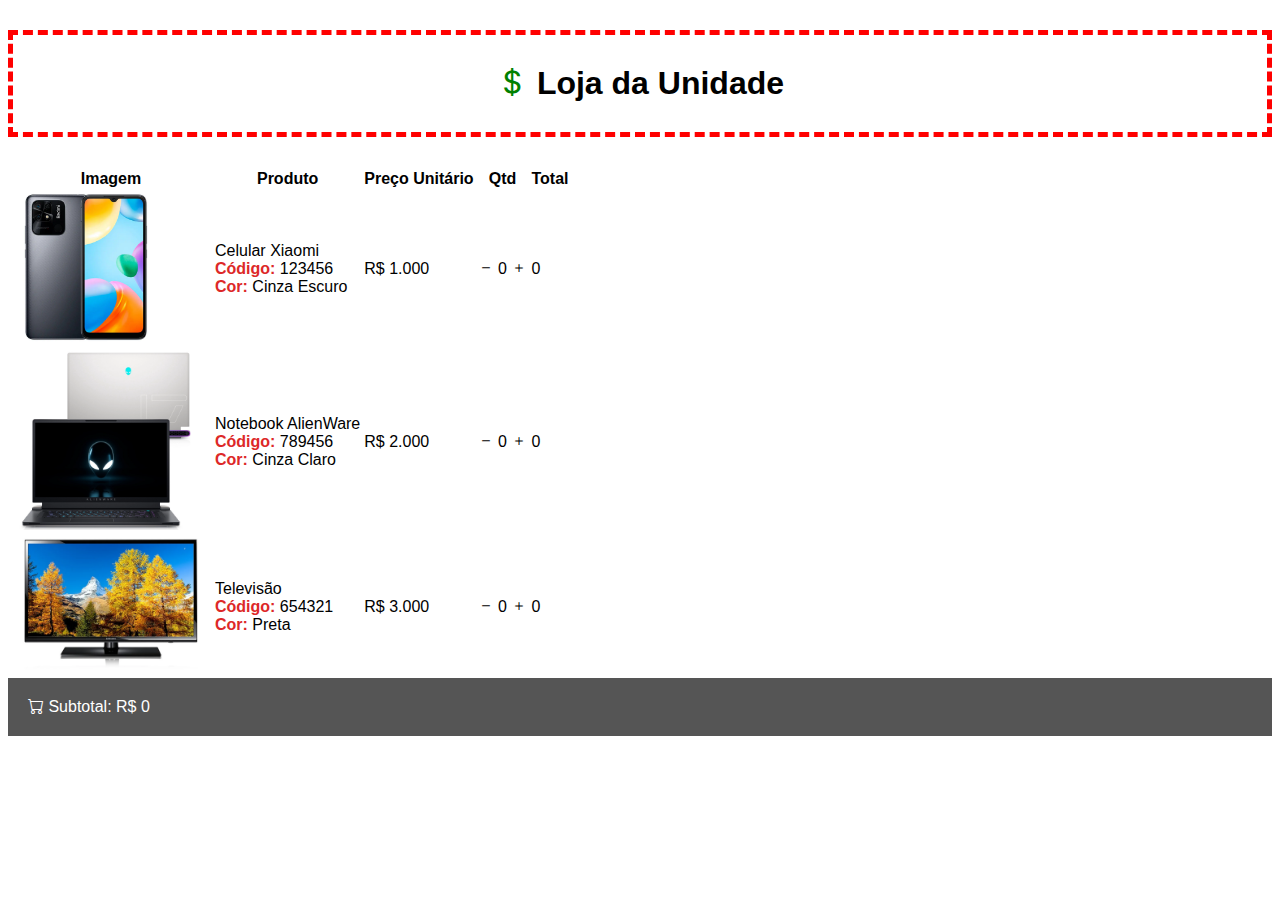
<file: index.html>
<!DOCTYPE html>
<html lang="pt-BR">
<head>
    <meta charset="UTF-8">
    <meta name="viewport" content="width=device-width, initial-scale=1.0">
    <title>Loja</title>

    <link href="https://cdn.jsdelivr.net/npm/bootstrap@5.3.2/dist/css/bootstrap.min.css" rel="stylesheet" integrity="sha384-T3c6CoIi6uLrA9TneNEoa7RxnatzjcDSCmG1MXxSR1GAsXEV/Dwwykc2MPK8M2HN" crossorigin="anonymous">
    <link rel="stylesheet" href="https://cdn.jsdelivr.net/npm/bootstrap-icons@1.11.2/font/bootstrap-icons.min.css">

    <link rel="stylesheet" href="css/style.css">

    <script src="js/funcoes.js"></script>


</head>
    <body>

        <div class="container">

            <h1> <i id="cifrao" class="bi bi-currency-dollar"></i> Loja da Unidade </h1>

            <table class="table table-hover">
                <thead>
                    <tr> <!--Linha--> 
                        <th>Imagem</th> <!--Coluna numa head dentro de uma tabela-->
                        <th>Produto</th>
                        <th>Preço Unitário</th>
                        <th>Qtd</th>
                        <th>Total</th>
                    </tr>
                </thead>
                <tbody>
                    <tr>
                        <td>
                            <img src="img/produto_1.webp" alt="Produto 1" width="150">        
                        </td>
                        <td>
                            <div>Celular Xiaomi</div>
                            <div><span class="produto-item">Código:</span> 123456</div>
                            <div><span class="produto-item"> Cor: </span> Cinza Escuro </div>
                            
                        </td>
                        <td id="valor_1"> R$ 1.000</td>
                        <td>
                            <span class="badge bg-danger" onclick="alterarQtd(1, `-`)"><i class="bi bi-dash"></i></span>
                            <span id="qtd_1">0</span>
                            <span class="badge bg-success"><i class="bi bi-plus" onclick="alterarQtd(1, `+`)"></i></span>
                        </td>
                        <td id="total_1">0</td>
                    </tr>
                    <tr>
                        <td>
                            <img src="img/produto_2.webp" alt="Produto 2" width="180">        
                        </td>
                        <td>
                            <div>Notebook AlienWare</div>
                            <div><span class="produto-item">Código:</span> 789456</div>
                            <div><span class="produto-item"> Cor: </span> Cinza Claro </div>
                            
                        </td>
                        <td id="valor_2">R$ 2.000</td>
                        <td>
                            <span class="badge bg-danger" onclick="alterarQtd(2, `-`)"><i class="bi bi-dash"></i></span>
                            <span id="qtd_2">0</span>
                            <span class="badge bg-success" onclick="alterarQtd(2, `+`)"><i class="bi bi-plus"></i></span>
                        </td>
                        <td id="total_2">0</td>
                    </tr>
                    <tr>
                        <td>
                            <img src="img/produto_3.webp" alt="Produto 3" width="200">        
                        </td>
                        <td>
                            <div>Televisão</div>
                            <div><span class="produto-item">Código:</span> 654321</div>
                            <div><span class="produto-item"> Cor: </span> Preta </div>
                            
                        </td>
                        <td id="valor_3">R$ 3.000</td>
                        <td>
                            <span class="badge bg-danger" onclick="alterarQtd(3,`-`)"><i class="bi bi-dash"></i></span>
                            <span id="qtd_3">0</span>
                            <span class="badge bg-success"onclick="alterarQtd(3,`+`)"><i class="bi bi-plus"></i></span>
                        </td>
                        <td id="total_3">0</td>
                    </tr>
                    
                </tbody>
            </table>

            <footer class="text-center">
                <span> <i class="bi bi-cart"></i>
                    Subtotal: <span id="subtotal">R$ 0</span></span>
            </footer>

        </div>
    
    </body>
</html>
</file>
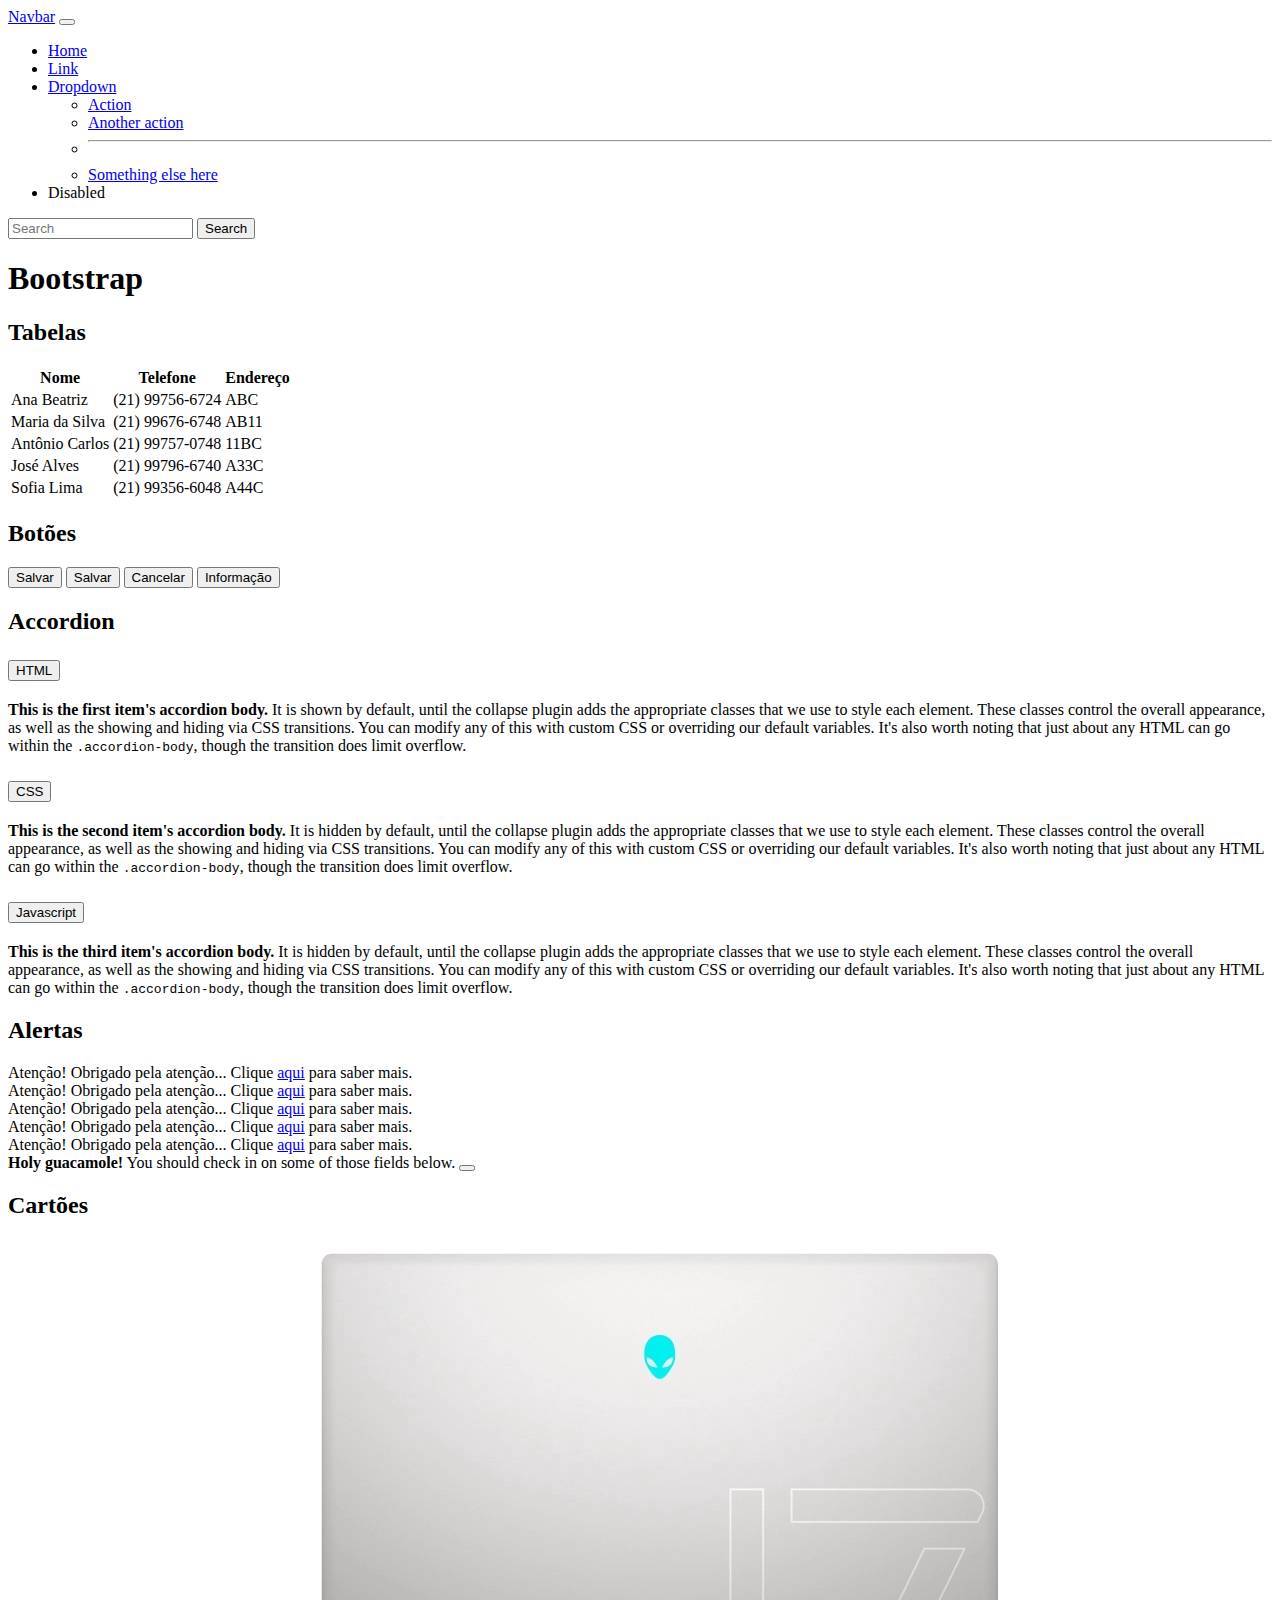
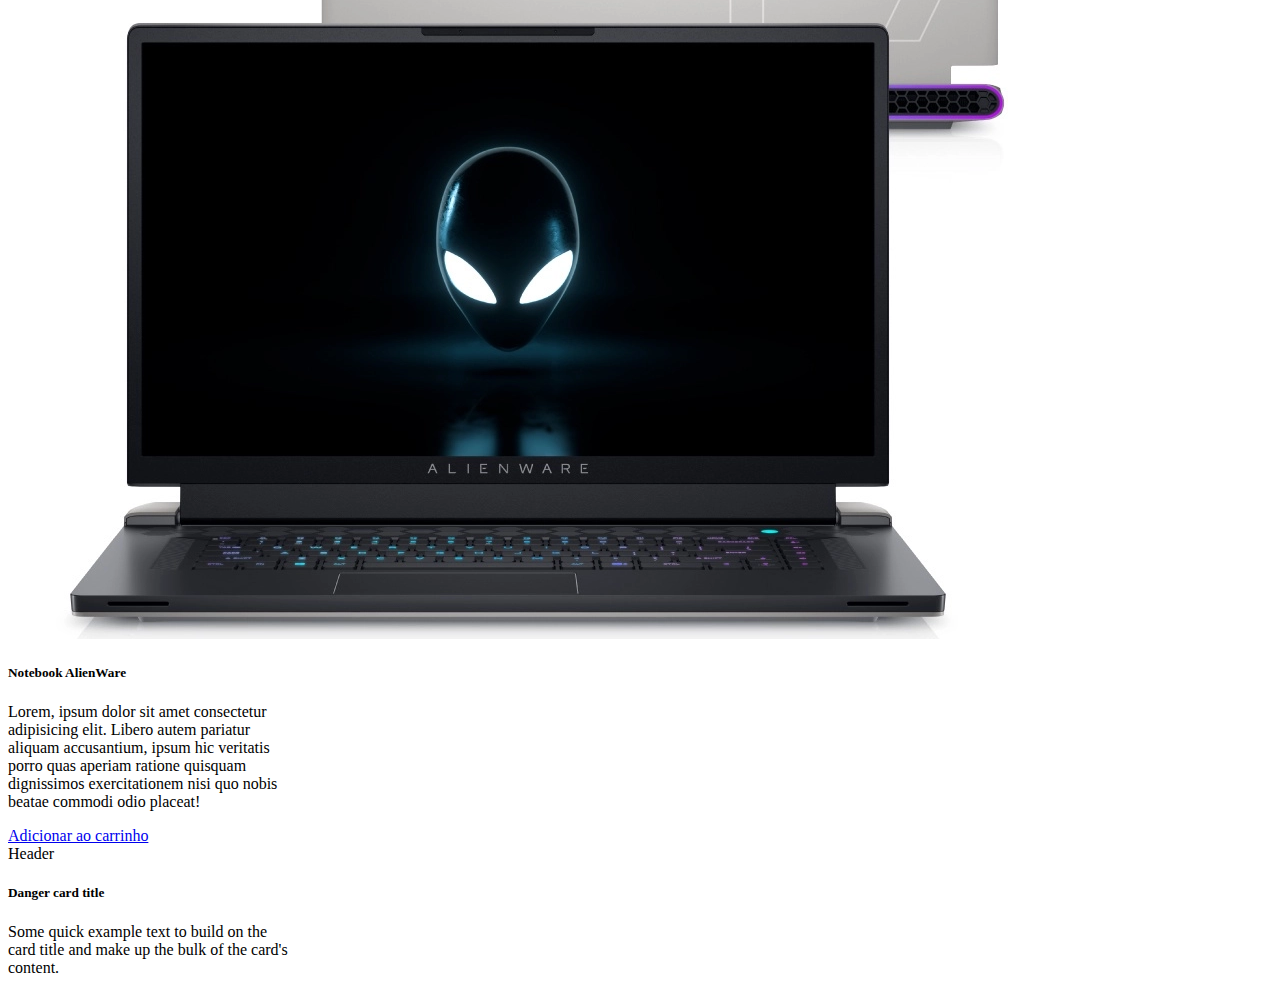
<file: bootstrap.html>
<!DOCTYPE html>
<html lang="pt-BR">
<head>
    <meta charset="UTF-8">
    <meta name="viewport" content="width=device-width, initial-scale=1.0">
    <title>Bootstrap</title>

    <link href="https://cdn.jsdelivr.net/npm/bootstrap@5.3.2/dist/css/bootstrap.min.css" rel="stylesheet" integrity="sha384-T3c6CoIi6uLrA9TneNEoa7RxnatzjcDSCmG1MXxSR1GAsXEV/Dwwykc2MPK8M2HN" crossorigin="anonymous">

    <script src="https://cdn.jsdelivr.net/npm/bootstrap@5.3.2/dist/js/bootstrap.bundle.min.js" integrity="sha384-C6RzsynM9kWDrMNeT87bh95OGNyZPhcTNXj1NW7RuBCsyN/o0jlpcV8Qyq46cDfL" crossorigin="anonymous"></script>

</head>
<body>

    <nav class="navbar bg-dark border-bottom border-body fixed-top" data-bs-theme="dark">
        <div class="container-fluid">
          <a class="navbar-brand" href="#">Navbar</a>
          <button class="navbar-toggler" type="button" data-bs-toggle="collapse" data-bs-target="#navbarSupportedContent" aria-controls="navbarSupportedContent" aria-expanded="false" aria-label="Toggle navigation">
            <span class="navbar-toggler-icon"></span>
          </button>
          <div class="collapse navbar-collapse" id="navbarSupportedContent">
            <ul class="navbar-nav me-auto mb-2 mb-lg-0">
              <li class="nav-item">
                <a class="nav-link active" aria-current="page" href="#">Home</a>
              </li>
              <li class="nav-item">
                <a class="nav-link" href="#">Link</a>
              </li>
              <li class="nav-item dropdown">
                <a class="nav-link dropdown-toggle" href="#" role="button" data-bs-toggle="dropdown" aria-expanded="false">
                  Dropdown
                </a>
                <ul class="dropdown-menu">
                  <li><a class="dropdown-item" href="#">Action</a></li>
                  <li><a class="dropdown-item" href="#">Another action</a></li>
                  <li><hr class="dropdown-divider"></li>
                  <li><a class="dropdown-item" href="#">Something else here</a></li>
                </ul>
              </li>
              <li class="nav-item">
                <a class="nav-link disabled" aria-disabled="true">Disabled</a>
              </li>
            </ul>
            <form class="d-flex" role="search">
              <input class="form-control me-2" type="search" placeholder="Search" aria-label="Search">
              <button class="btn btn-outline-success" type="submit">Search</button>
            </form>
          </div>
        </div>
      </nav>

    <div class="container">

        <h1>Bootstrap</h1>

        <h2>Tabelas</h2>

        <table class="table table-hover table-dark table-striped">
            <thead>
                <tr>
                    <th>Nome</th>
                    <th>Telefone</th>
                    <th>Endereço</th>
                </tr>
            </thead>
            <tbody>
                <tr>
                    <td>Ana Beatriz</td>
                    <td>(21) 99756-6724</td>
                    <td>ABC</td>
                </tr>
                <tr>
                    <td>Maria da Silva</td>
                    <td>(21) 99676-6748</td>
                    <td>AB11</td>
                </tr>
                <tr>
                    <td>Antônio Carlos</td>
                    <td>(21) 99757-0748</td>
                    <td>11BC</td>
                </tr>
                <tr>
                    <td>José Alves</td>
                    <td>(21) 99796-6740</td>
                    <td>A33C</td>
                </tr>
                <tr>
                    <td>Sofia Lima</td>
                    <td>(21) 99356-6048</td>
                    <td>A44C</td>
                </tr>
            </tbody>
        </table>

        <h2>Botões</h2>

        <input class="btn btn-outline-success" type="button" value="Salvar">
        <button class="btn btn-outline-danger" type="button">Salvar</button>
        <button class="btn btn-outline-primary" type="button">Cancelar</button>
    
        <button class="btn btn-info ">Informação</button>

        <h2>Accordion</h2>

        <div class="accordion" id="accordionExample">
            <div class="accordion-item">
            <h2 class="accordion-header">
                <button class="accordion-button" type="button" data-bs-toggle="collapse" data-bs-target="#collapseOne" aria-expanded="true" aria-controls="collapseOne">
                HTML
                </button>
            </h2>
            <div id="collapseOne" class="accordion-collapse collapse show" data-bs-parent="#accordionExample">
                <div class="accordion-body">
                <strong>This is the first item's accordion body.</strong> It is shown by default, until the collapse plugin adds the appropriate classes that we use to style each element. These classes control the overall appearance, as well as the showing and hiding via CSS transitions. You can modify any of this with custom CSS or overriding our default variables. It's also worth noting that just about any HTML can go within the <code>.accordion-body</code>, though the transition does limit overflow.
                </div>
            </div>
            </div>
            <div class="accordion-item">
            <h2 class="accordion-header">
                <button class="accordion-button collapsed" type="button" data-bs-toggle="collapse" data-bs-target="#collapseTwo" aria-expanded="false" aria-controls="collapseTwo">
                CSS
                </button>
            </h2>
            <div id="collapseTwo" class="accordion-collapse collapse" data-bs-parent="#accordionExample">
                <div class="accordion-body">
                <strong>This is the second item's accordion body.</strong> It is hidden by default, until the collapse plugin adds the appropriate classes that we use to style each element. These classes control the overall appearance, as well as the showing and hiding via CSS transitions. You can modify any of this with custom CSS or overriding our default variables. It's also worth noting that just about any HTML can go within the <code>.accordion-body</code>, though the transition does limit overflow.
                </div>
            </div>
            </div>
            <div class="accordion-item">
            <h2 class="accordion-header">
                <button class="accordion-button collapsed" type="button" data-bs-toggle="collapse" data-bs-target="#collapseThree" aria-expanded="false" aria-controls="collapseThree">
                Javascript
                </button>
            </h2>
            <div id="collapseThree" class="accordion-collapse collapse" data-bs-parent="#accordionExample">
                <div class="accordion-body">
                <strong>This is the third item's accordion body.</strong> It is hidden by default, until the collapse plugin adds the appropriate classes that we use to style each element. These classes control the overall appearance, as well as the showing and hiding via CSS transitions. You can modify any of this with custom CSS or overriding our default variables. It's also worth noting that just about any HTML can go within the <code>.accordion-body</code>, though the transition does limit overflow.
                </div>
            </div>
            </div>
        </div>

        <h2>Alertas</h2>

        <div class="alert alert-danger">
            Atenção! Obrigado pela atenção... Clique <a href="#" class="alert-link">aqui</a> para saber mais.
        </div>
        <div class="alert alert-success">
            Atenção! Obrigado pela atenção... Clique <a href="#" class="alert-link">aqui</a> para saber mais.
        </div>
        <div class="alert alert-info">
            Atenção! Obrigado pela atenção... Clique <a href="#" class="alert-link">aqui</a> para saber mais.
        </div>
        <div class="alert alert-warning">
            Atenção! Obrigado pela atenção... Clique <a href="#" class="alert-link">aqui</a> para saber mais.
        </div>
        <div class="alert alert-secondary">
            Atenção! Obrigado pela atenção... Clique <a href="#" class="alert-link">aqui</a> para saber mais.
        </div>

        <div class="alert alert-warning alert-dismissible fade show" role="alert">
            <strong>Holy guacamole!</strong> You should check in on some of those fields below.
            <button type="button" class="btn-close" data-bs-dismiss="alert" aria-label="Close"></button>
          </div>

          <h2>Cartões</h2>

          <div class="card" style="width: 18rem;">
            <img src="img/produto_2.webp" class="card-img-top" alt="Produto 2">
            <div class="card-body">
              <h5 class="card-title">Notebook AlienWare</h5>
              <p class="card-text">Lorem, ipsum dolor sit amet consectetur adipisicing elit. Libero autem pariatur aliquam accusantium, ipsum hic veritatis porro quas aperiam ratione quisquam dignissimos exercitationem nisi quo nobis beatae commodi odio placeat!</p>
              <a href="#" class="btn btn-primary">Adicionar ao carrinho</a>
            </div>
          </div>

        <div class="card border-primary mb-3" style="max-width: 18rem;">
            <div class="card-header text-bg-primary">Header</div>
            <div class="card-body ">
              <h5 class="card-title">Danger card title</h5>
              <p class="card-text">Some quick example text to build on the card title and make up the bulk of the card's content.</p>
            </div>
        </div>
        
       

        
    
    </div>
</body>
</html>
</file>
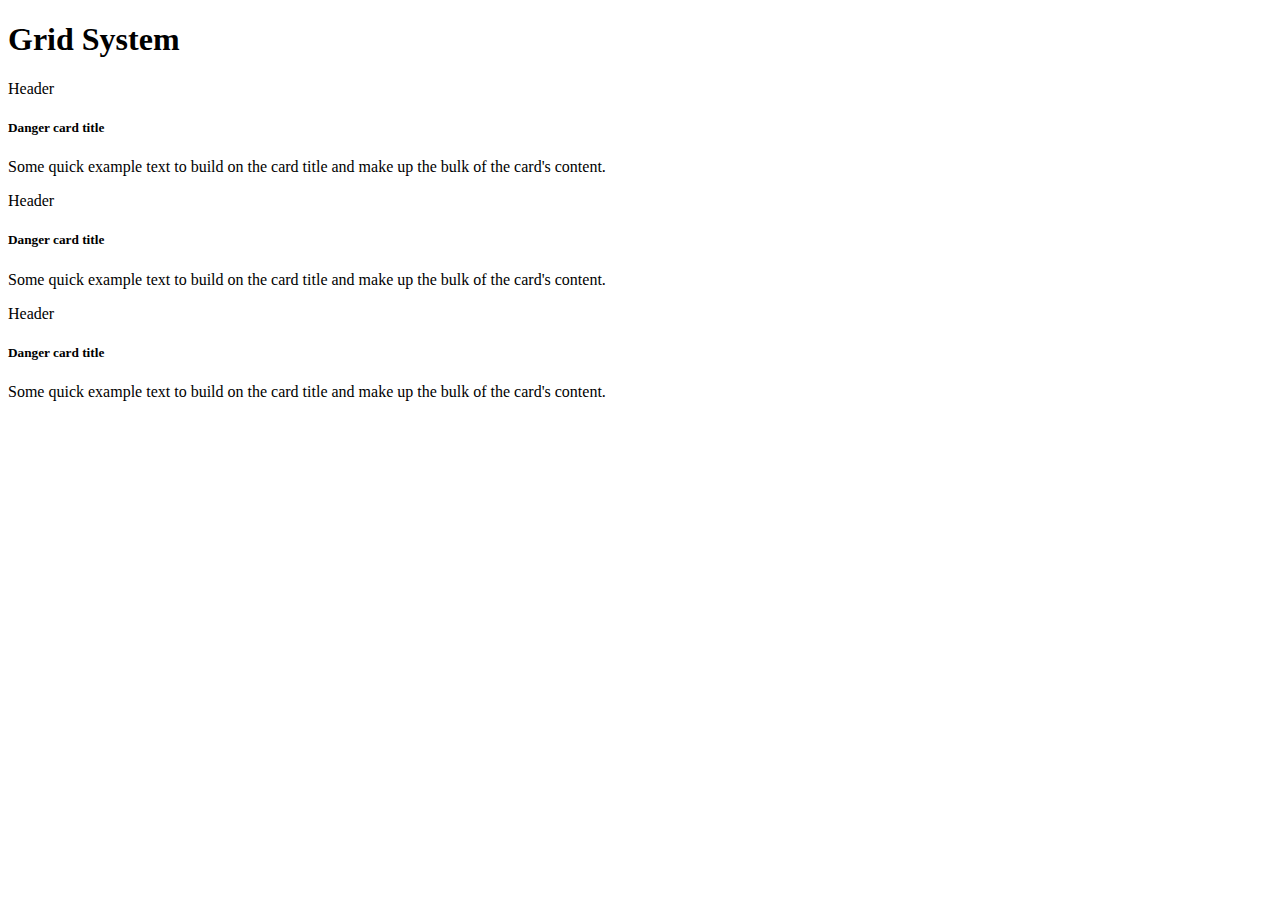
<file: grid.html>
<!DOCTYPE html>
<html lang="pt-BR">
<head>
    <meta charset="UTF-8">
    <meta name="viewport" content="width=device-width, initial-scale=1.0">
    <title>Grid System</title>

    <link href="https://cdn.jsdelivr.net/npm/bootstrap@5.3.2/dist/css/bootstrap.min.css" rel="stylesheet" integrity="sha384-T3c6CoIi6uLrA9TneNEoa7RxnatzjcDSCmG1MXxSR1GAsXEV/Dwwykc2MPK8M2HN" crossorigin="anonymous">

</head>
<body>

    <div class="container">

        <h1>Grid System</h1>

        <div class="row">
            
            <div class="col-6">
                <div class="card border-primary mb-3">
                    <div class="card-header text-bg-primary">Header</div>
                    <div class="card-body ">
                      <h5 class="card-title">Danger card title</h5>
                      <p class="card-text">Some quick example text to build on the card title and make up the bulk of the card's content.</p>
                    </div>
                </div>
            </div>

            <div class="col-6">
                <div class="card border-primary mb-3">
                    <div class="card-header text-bg-danger">Header</div>
                    <div class="card-body ">
                      <h5 class="card-title">Danger card title</h5>
                      <p class="card-text">Some quick example text to build on the card title and make up the bulk of the card's content.</p>
                    </div>
                </div>
            </div>
            
            <div class="col-6">
                <div class="card border-primary mb-3">
                    <div class="card-header text-bg-success">Header</div>
                    <div class="card-body ">
                      <h5 class="card-title">Danger card title</h5>
                      <p class="card-text">Some quick example text to build on the card title and make up the bulk of the card's content.</p>
                    </div>
                </div>
            </div>
        
        </div>

    </div>

    
    
</body>
</html>
</file>
<file: css/style.css>
*{
    font-family: Arial, Helvetica, sans-serif;
}

h1{
    border: #ff0000 dashed 5px;
    margin: 30px 0;
    padding: 30px;
    text-align: center;
}

#cifrao{
    color: green;
}

footer{
    background-color: #555555;
    color: #ffffff;
    padding: 20px;
}

.produto-item{
    color: #dd2828;
    font-weight: bold;
}
</file>
